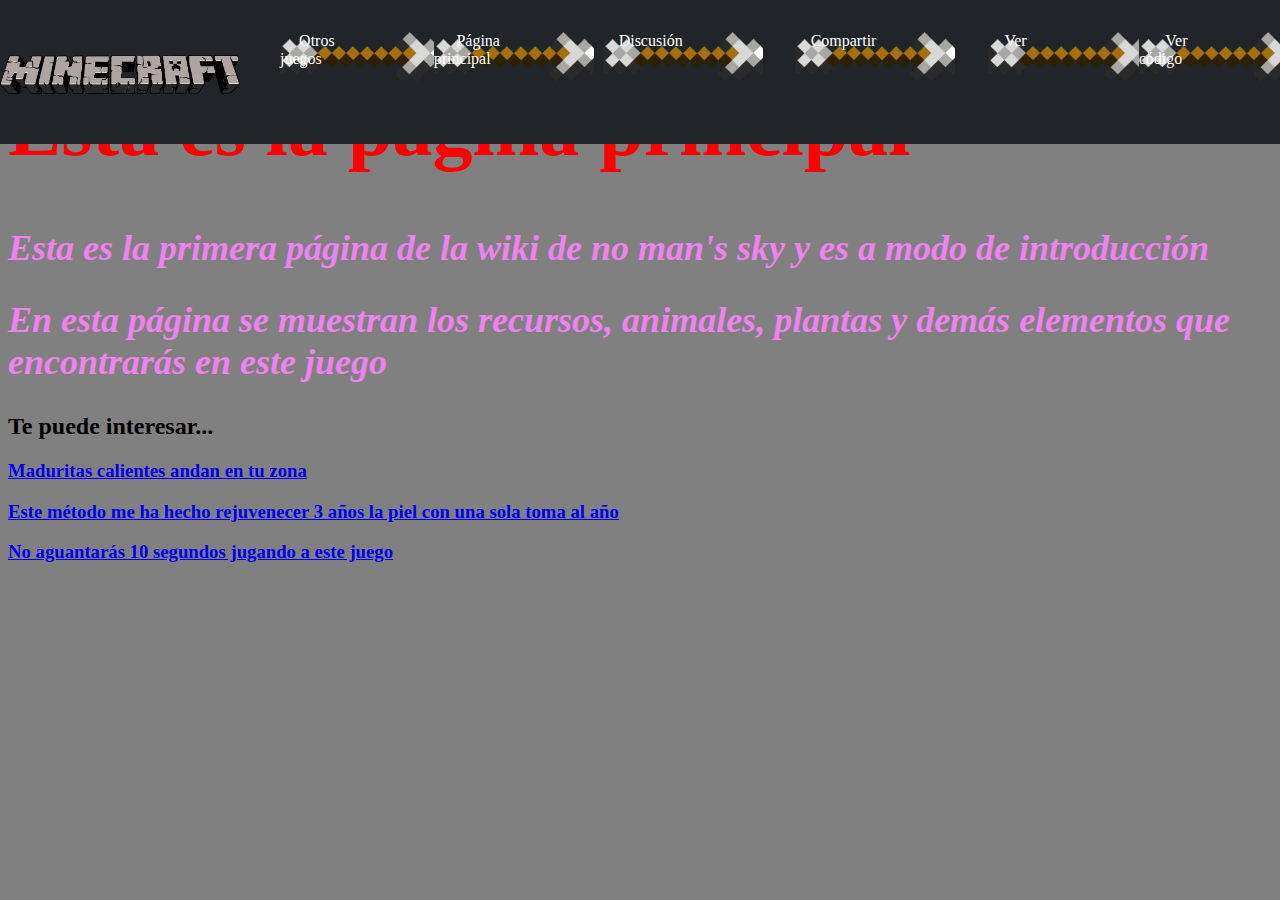
<file: Index.html>
<!DOCTYPE html>
<html>
    <head>
        <title>No man's sky wiki</title>
        <link rel="stylesheet" type="text/css" href="estilo.css">
        <link rel="stylesheet" type="text/css" href="Nav.css">
        <link rel="shortcut icon" href="favicon.ico">
        <meta charset="utf-8" http-equiv="language" content="es-ES">
        <meta name="Título" content="Página de prueba html">
        <meta name="author" content="Alejandro Quirante Sanz">
        <meta name="description" content="Esta es una de mis primeras p;aginas web y está orientada a mi aprendizaje sobre este lenguaje de programación">
        <meta name="keywords" content="html, página, prueba, parender, aprendizaje, código">
        <meta name="copyright" content="NOCOPYRIGHT">
        <meta name="robots" content="index">
        <meta name="robots" content="follow">
    </head>
    <body> 
        <nav class="nav-menu">
                <img class="nav-menu-imagen"src="minecra.png" type="image/jpeg">
                <div id="centrar_lista">
                    <ul class="nav-menu-lista">
                        <li class="nav-menu--lista-object"><a href="otrosjuegos.html">Otros juegos</a></li>
                        <li class="nav-menu--lista-object"><a href="Index.html">Página principal</a></li>
                        <li class="nav-menu--lista-object"><a href="Discusión.html">Discusión</a></li>
                        <li class="nav-menu--lista-object"><a href="Compartir.html">Compartir</a></li>
                        <li class="nav-menu--lista-object"><a href="Ver.html">Ver</a></li>
                        <li class="nav-menu--lista-object"><a href="Vercódigo.html">Ver código</a></li>
                    </ul>
                </div>
            </nav>
        <button onclick="location.href='https://www.instagram.com/_alexqs/'">Sigueme en instagram</a></button>
        <input type="text" value="@Tw_mortaldragon">
        <h1 id="Título">Esta es la página principal</h1>
        <article class="principal-article" id="principal">
            <section class="principal-article__section">
                <h2>Esta es la primera página de la wiki de no man's sky y es a modo de introducción</h2>
            </section>
            <section class="principal-article__section">
                <h2>En esta página se muestran los recursos, animales, plantas y demás elementos que encontrarás en este juego</h2>
            </section>
        </article>
        <aside>
            <h2>Te puede interesar...</h2>
            <h3><a href="maduritas.html">Maduritas calientes andan en tu zona</a></h3>
            <h3><a href="rejuvenecer.html">Este método me ha hecho rejuvenecer 3 años la piel con una sola toma al año</a></h3>
            <h3><a href="mmorpgnolineal.html">No aguantarás 10 segundos jugando a este juego</a></h3>
        </aside>
    </body>
</html>
</file>
<file: estilo.css>
*{
    background-color:grey;
}
#Título{
    color:red;
    font-size: 5em;
} 
.principal-article__section{
    color:violet ;
    font-style: italic;
    font-size: 1.5em ;
}  
.principal-article__section:hover{
    color:skyblue;
    font-style: bold;
    font-size: 1.5em;             
}
</file>
<file: Nav.css>
.nav-menu
{
    width: 100%;
    margin: auto;
    margin-bottom: 20px;
    max-height: 30em;
}
nav
{
    display: inline-flex;
    align-items: center;
    max-width: initial;
    text-decoration: none;
    text-align:center;
    color: white;background: #212529;padding: 1rem 0;position: fixed;left: 0px;top: 0px;width: 100%;
}
nav a
{
    color: white;text-decoration: none;
}
.nav-menu-imagen
{
    text-align: center;
    background-color: inherit;
    width:15em;
    display: flex;
}
#centrar_lista{
    display:flex;
    justify-content: center;
    background:inherit;
}
.nav-menu ul
{   
    display:flex;
    position: relative;
    background: inherit;
}
.nav-menu--lista-object
{
    display:inline;
    align-items: center;
    text-align: center;
    height:5em;
    padding-right: 6em;
    background:transparent;
    background-image:url("flecha.png");
    background-repeat: no-repeat;
    background-size: 10em;
}
.nav-menu ul li a:hover
{
    color:purple;
    

}
.nav-menu ul li a
{
    position:center;
    width:20em; 
    padding: 0.5rem 1rem;
    border-radius: 5px;
    background:transparent;
}
</file>
